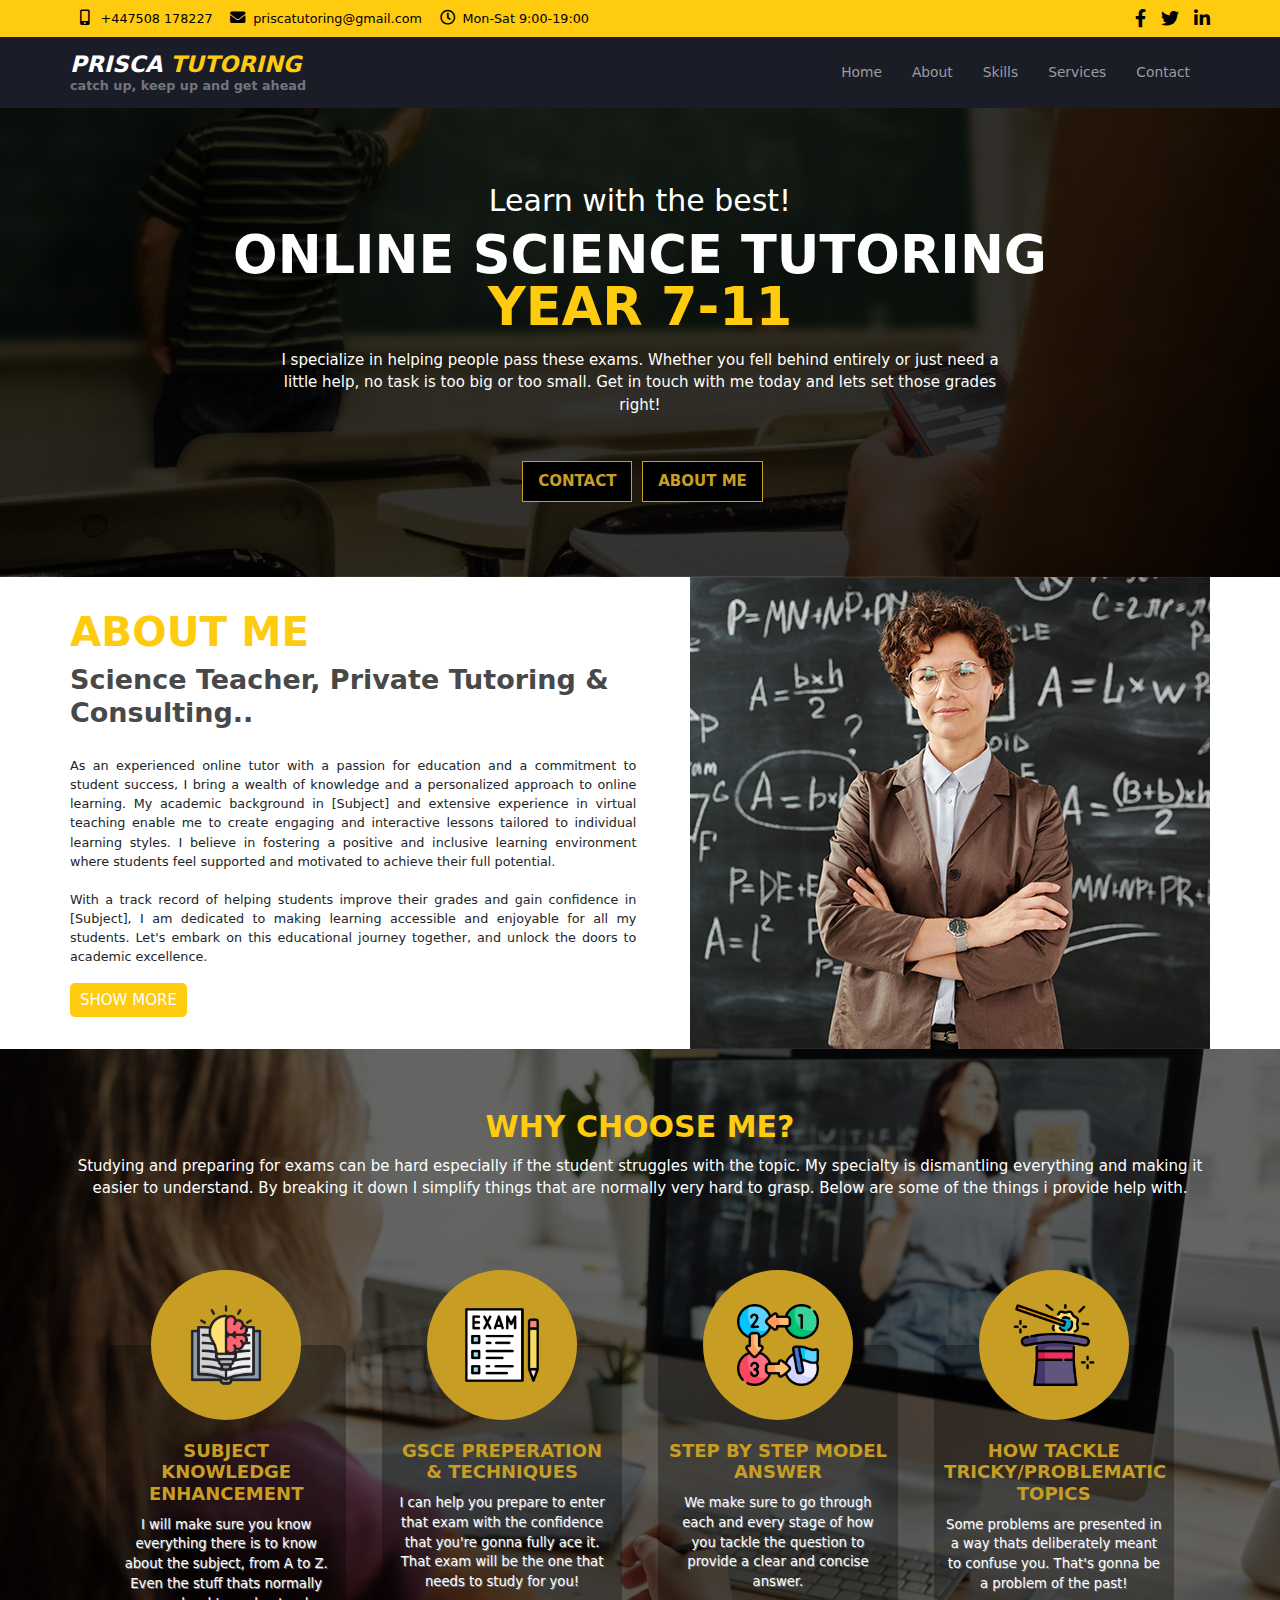
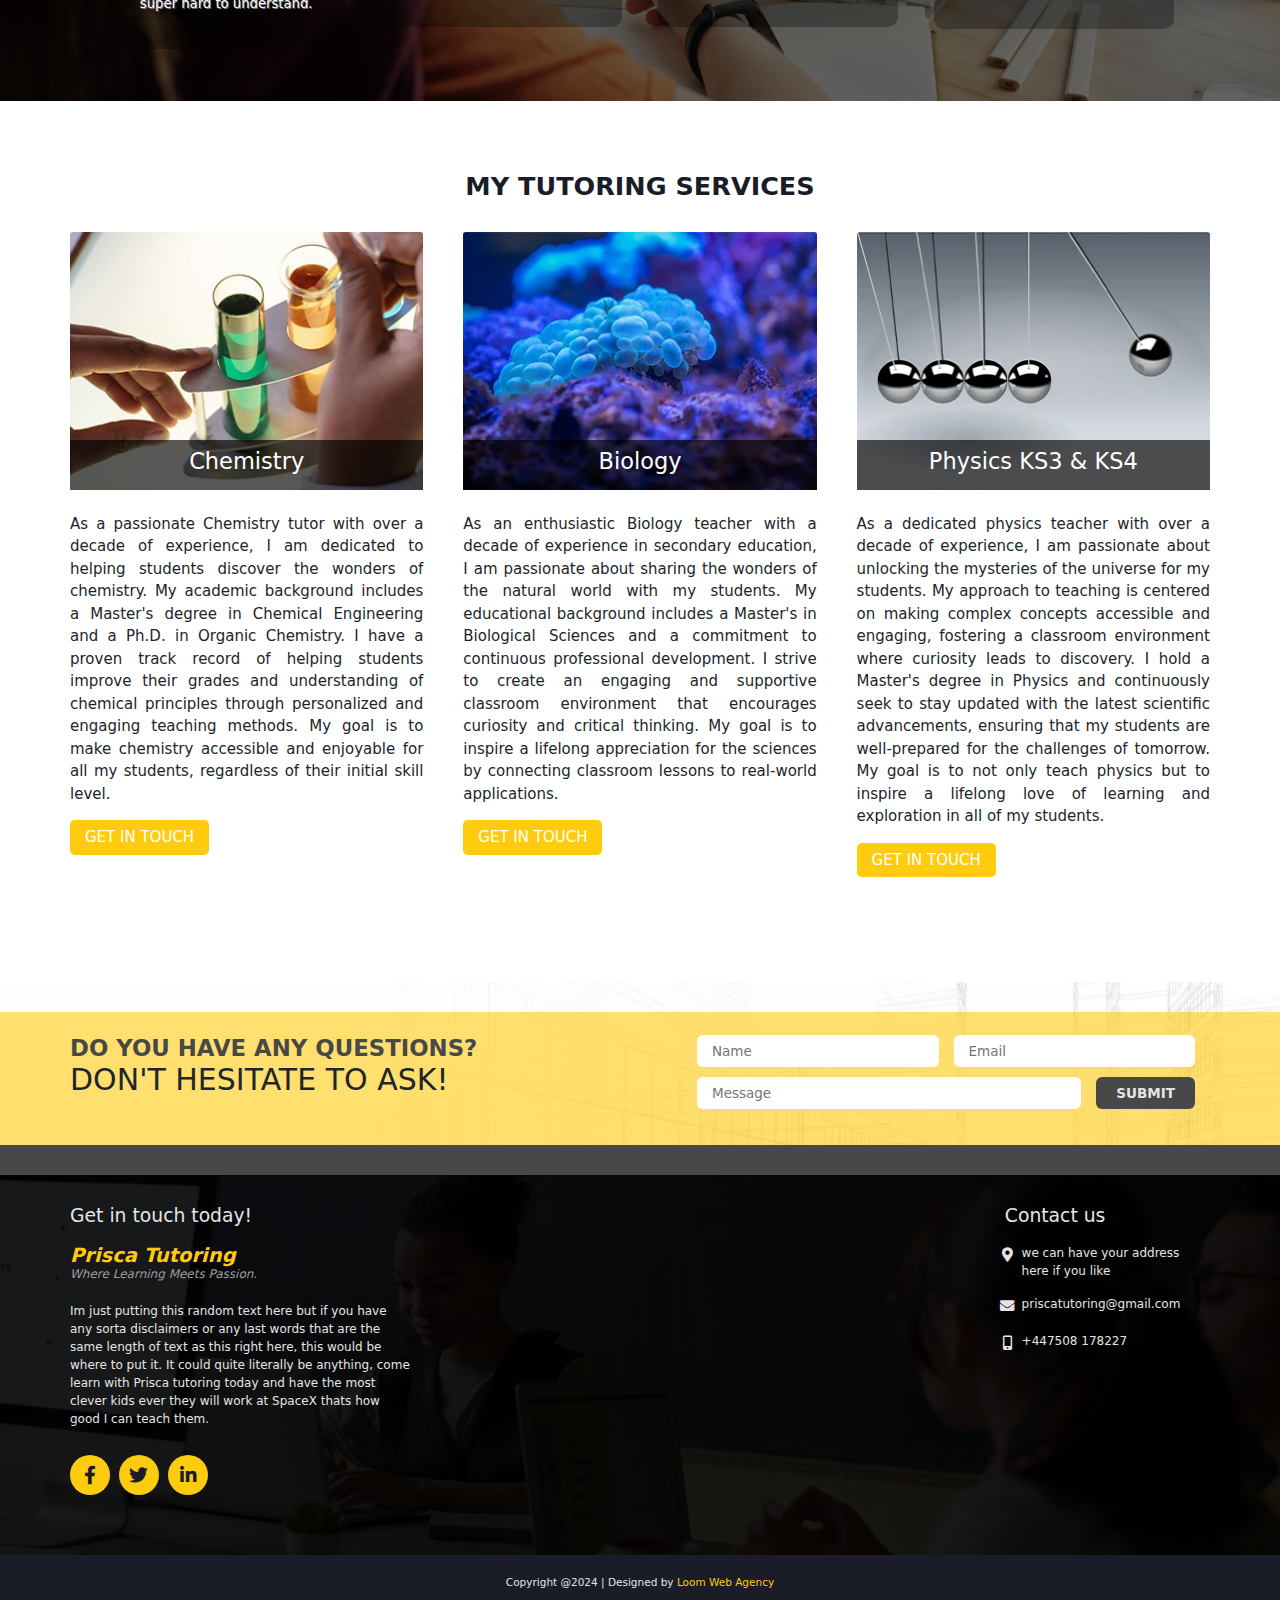
<file: index.html>
<!DOCTYPE html>
<html>
<head>
    <meta charset="UTF-8">
    <meta http-equiv="X-UA-Compatible" content="IE=edge">
    <meta name="viewport" content="width=device-width, initial-scale=1.0">
    <link href="css/all.min.css" rel="stylesheet" type="text/css">
    <link href="css/animate.compat.css" rel="stylesheet" type="text/css">
    <link href="css/bootstrap.min.css" rel="stylesheet" type="text/css">
    <link href="css/styles.css" rel="stylesheet" type="text/css">
    <script defer src="js/scripts.js"></script>
    <title>Prisca Tutoring</title>
</head>

<body>
    <section id="sec-0">
        <header class="top">
            <div class="container">
                <p>+447508 178227</p>
                <p>priscatutoring@gmail.com</p>
                <p>Mon-Sat 9:00-19:00</p>
                <div class="social">
                    <a href="#" title="Facebook"><i class="fa-brands fa-facebook-f"></i></a>
                    <a href="#"><i class="fa-brands fa-twitter"></i></a>
                    <a href="#"><i class="fa-brands fa-linkedin-in"></i></a>
                </div>
            </div>
        </header>
        <header>
            <div class="hide" id="searchBar">
                <input type="search" name="searchBox" id="searchBox" placeholder="Type your search here..    Press [Esc] to exist">
            </div>
            <div class="container">  
                <h1>
                    <span>PRISCA </span>TUTORING 
                    <p>catch up, keep up and get ahead</p>
                </h1>
                <label for="menu"><i class="fas fa-bars"></i></label>
                <input type="checkbox" id="menu">
                <nav>
                    <a href="#index.html">Home</a>
                    <a href="#sec-1">About</a>
                    <a href="#sec-2">Skills</a>
                    <a href="#sec-3">Services</a>
                    <a href="#sec-5">Contact</a>
                </nav>
            </div>
        </header>
        <article>
        <div class="container">
            <h1> Learn with the best!</h1>
            <h2>Online Science Tutoring<br>
            <span>Year 7-11</span></h2>
            <p>I specialize in helping people pass these exams. Whether you fell behind entirely or just need a little help, no task is too big or too small. Get in touch with me today and lets set those grades right!</p>
            <a href="#sec-5">Contact</a>
            <a href="#sec-1">About Me</a>
        </div>
        </article>
    </section>
    <section id="sec-1">
        <div class="container">
            <article>
                <h1>About Me</h1>
                <h2>Science Teacher, Private Tutoring & Consulting..</h2>
                <p>As an experienced online tutor with a passion for education and a commitment to student success, I bring a wealth of knowledge and a personalized approach to online learning. My academic background in [Subject] 
                    and extensive experience in virtual teaching enable me to create engaging and interactive lessons tailored to individual learning styles. I believe in fostering a positive and inclusive learning environment where 
                    students feel supported and motivated to achieve their full potential. <br> <br> With a track record of helping students improve their grades and gain confidence in [Subject], I am dedicated to making learning accessible 
                    and enjoyable for all my students. Let's embark on this educational journey together, and unlock the doors to academic excellence.</p>
                <a href="#sec-5">Show More</a>
            </article>
            <aside><img src="Images/img1.png" alt="man"></aside>
        </div>
    </section>
    <section id="sec-2">
        <div class="container">
            <h1> why choose me?</h1>
            <P>Studying and preparing for exams can be hard especially if the student struggles with the topic. My specialty is dismantling everything and making it easier to understand. By breaking it down I simplify things that are normally very hard to grasp. Below are some of the things i provide help with.</P>
            <article>
                <figure>
                    <div><img src="Images/ico1.png" alt=""></div>
                    <div class="cont">
                        <h2>Subject Knowledge Enhancement</h2>
                        <p>I will make sure you know everything there is to know about the subject, from A to Z. Even the stuff thats normally super hard to understand.</p>
                    </div>
                </figure>
                <figure>
                    <div><img src="Images/ico2.png" alt=""></div>
                    <div class="cont">
                        <h2>GSCE Preperation & Techniques</h2>
                        <p>I can help you prepare to enter that exam with the confidence that you're gonna fully ace it. That exam will be the one that needs to study for you!</p>
                    </div>
                </figure>
                <figure>
                    <div><img src="Images/ico3.png" alt=""></div>
                    <div class="cont">
                        <h2>Step By Step Model Answer</h2>
                        <p>We make sure to go through each and every stage of how you tackle the question to provide a clear and concise answer.</p>
                    </div>
                </figure>
                <figure>
                    <div><img src="Images/ico4.png" alt=""></div>
                    <div class="cont">
                        <h2>How tackle tricky/problematic topics</h2>
                        <p>Some problems are presented in a way thats deliberately meant to confuse you. That's gonna be a problem of the past!</p>
                    </div>
                </figure>
            </article>
        </div>
    </section>
    <section id="sec-3">
        <div class="container">
            <h1>My Tutoring Services</h1>
            <div class="cont">
                <div class="card border-0">
                    <div>
                        <img src="Images/card1.jpg" class="card-img-top" alt="...">
                        <h5 class="caption">Chemistry</h5>
                    </div>
                    <div class="card-body px-0 pt-4">
                        <p class="card-text">As a passionate Chemistry tutor with over a decade of experience, I am dedicated to helping students discover the wonders of chemistry. My academic background includes a Master's degree 
                            in Chemical Engineering and a Ph.D. in Organic Chemistry. I have a proven track record of helping students improve their grades 
                            and understanding of chemical principles through personalized and engaging teaching methods. My goal is to make chemistry accessible 
                            and enjoyable for all my students, regardless of their initial skill level.</p>
                    <a href="#sec-5">Get in Touch</a>
                    </div>
                </div>
                <div class="card border-0">
                    <div>
                        <img src="Images/card2.jpg" class="card-img-top" alt="...">
                        <h5 class="caption">Biology</h5>
                    </div>
                    <div class="card-body px-0 pt-4">
                        <p>As an enthusiastic Biology teacher with a decade of experience in secondary education, I am passionate about sharing the wonders of the natural world with my students. 
                            My educational background includes a Master's in Biological Sciences and a commitment to continuous professional development. I strive to create an engaging and supportive classroom environment that encourages curiosity and critical thinking. 
                            My goal is to inspire a lifelong appreciation for the sciences by connecting classroom lessons to real-world applications.</p>
                    <a href="#sec-5">Get In Touch</a>
                    </div>
                </div>
                <div class="card border-0">
                    <div>
                        <img src="Images/card3.jpg" class="card-img-top" alt="...">
                        <h5 class="caption">Physics KS3 & KS4</h5>
                    </div>
                    <div class="card-body px-0 pt-4">
                        <p>As a dedicated physics teacher with over a decade of experience, I am passionate about unlocking the mysteries of the universe for my students. 
                            My approach to teaching is centered on making complex concepts accessible and engaging, fostering a classroom environment where curiosity leads to discovery. 
                            I hold a Master's degree in Physics and continuously seek to stay updated with the latest scientific advancements, ensuring that my students are well-prepared for the challenges of tomorrow. 
                            My goal is to not only teach physics but to inspire a lifelong love of learning and exploration in all of my students.</p>
                    <a href="#sec-5">Get In Touch</a>
                    </div>
                </div>
            </div>
        </div>
    </section>
    <section id="sec-5">
        <div class="contactUs">
            <div class="container">
                <aside>
                    <h1>do you have any questions?</h1>
                    <h2>don't hesitate to ask!</h2>
                </aside>
                <form action="https://formsubmit.co/maloapps@gmail.com" id="form" action="/" method="POST">
                    <input type="text" name="name" id="" placeholder="Name" required>
                    <input type="hidden" name="_next" value="https://lordlexx.github.io/Updated-Prisca-Tutoring-Site/">
                    <input type="email" name="email" id="email" placeholder="Email" required>
                    <input type="text" name="message" id="" placeholder="Message" required>
                    <input type="submit" value="submit" id="submit">
                    <p id="msg"></p>
                </form>
            </div>
        </div>
    </section>
    <section id="sec-6">
        <div class="container">
            <div class="about">
                <h1>Get in touch today!</h1>
                <h2>
                    Prisca Tutoring 
                    <p>Where Learning Meets Passion.</p>
                </h2>
                <p>Im just putting this random text here but if you have any sorta disclaimers or any last words that are the same length of text as this right here, this would be where to put it. It could quite literally be anything, come learn with Prisca tutoring today and have the most clever kids ever they will work at SpaceX thats how good I can teach them.</p>
                <a href="#"><i class="fab fa-facebook-f"></i></a>
                <a href="#"><i class="fab fa-twitter"></i></i></a>
                <a href="#"><i class="fab fa-linkedin-in"></i></a>   
            </div>
            <div class="contact">
                <h1>Contact us</h1>
                <p>we can have your address here if you like</p>
                <p>priscatutoring@gmail.com</p>
                <p>+447508 178227</p>

            </div>
        </div>
    </section>
    <section id="sec-7">
        <div class="container">
            <p>Copyright @2024 | Designed by <span>Loom Web Agency</span></p>
        </div>
    </section>

    <script src="js/wow.min.js"></script>
    <script> new WOW().init();</script>
    <script src="js/bootstrap.bundle.min.js"></script>
</body>
</html>
</file>
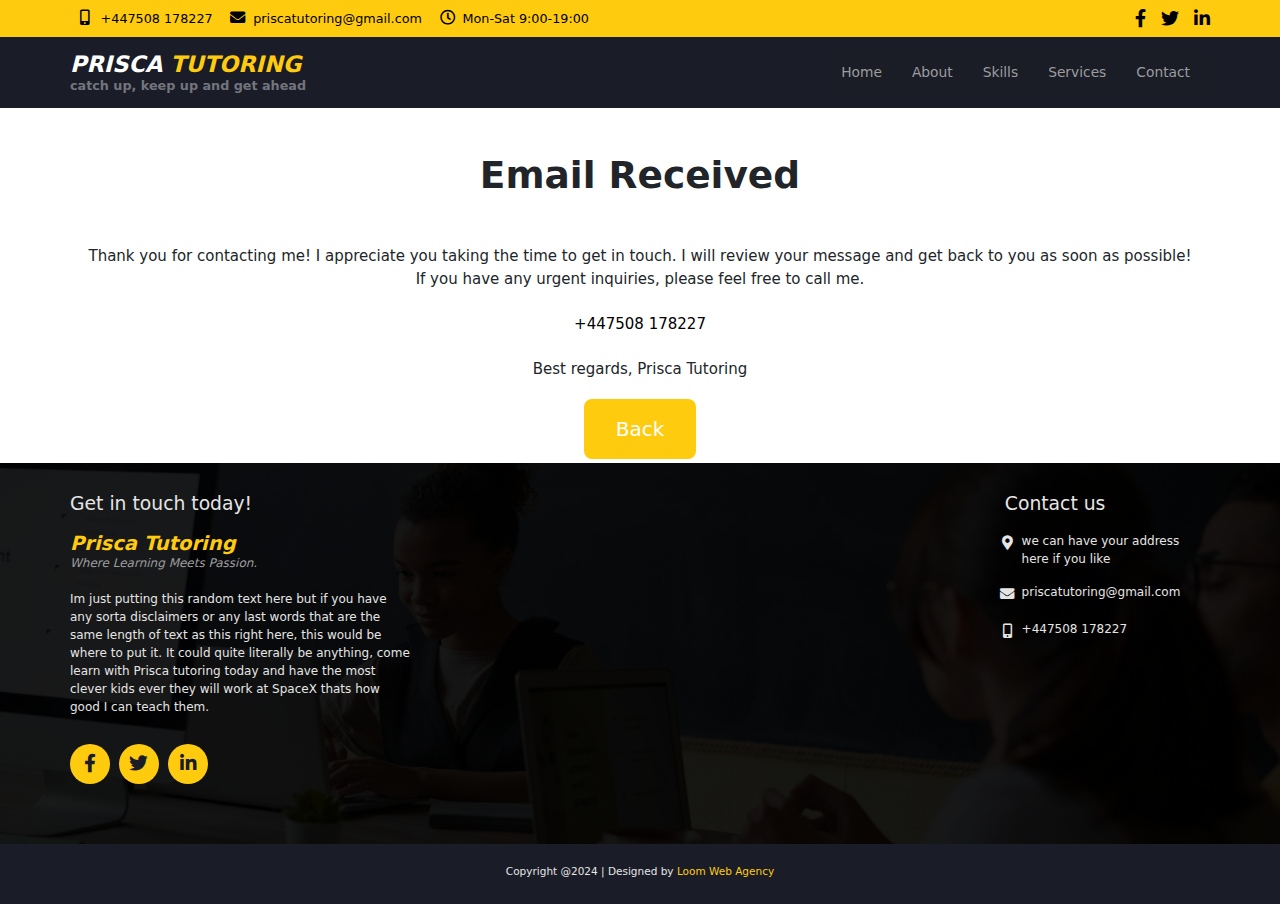
<file: thankyou.html>
<!DOCTYPE html>
<html>
<head>
    <meta charset="UTF-8">
    <meta http-equiv="X-UA-Compatible" content="IE=edge">
    <meta name="viewport" content="width=device-width, initial-scale=1.0">
    <link href="css/all.min.css" rel="stylesheet" type="text/css">
    <link href="css/animate.compat.css" rel="stylesheet" type="text/css">
    <link href="css/bootstrap.min.css" rel="stylesheet" type="text/css">
    <link href="css/styles.css" rel="stylesheet" type="text/css">
    <script defer src="js/scripts.js"></script>
    <title>Prisca Tutoring</title>
</head>

<body>
    <section id="sec-0">
        <header class="top">
            <div class="container">
                <p>+447508 178227</p>
                <p>priscatutoring@gmail.com</p>
                <p>Mon-Sat 9:00-19:00</p>
                <div class="social">
                    <a href="#" title="Facebook"><i class="fa-brands fa-facebook-f"></i></a>
                    <a href="#"><i class="fa-brands fa-twitter"></i></a>
                    <a href="#"><i class="fa-brands fa-linkedin-in"></i></a>
                </div>
            </div>
        </header>
        <header>
            <div class="hide" id="searchBar">
                <input type="search" name="searchBox" id="searchBox" placeholder="Type your search here..    Press [Esc] to exist">
            </div>
            <div class="container">  
                <h1>
                    <span>PRISCA </span>TUTORING 
                    <p>catch up, keep up and get ahead</p>
                </h1>
                <label for="menu"><i class="fas fa-bars"></i></label>
                <input type="checkbox" id="menu">
                <nav>
                    <a href="index.html#sec-0">Home</a>
                    <a href="index.html#sec-1">About</a>
                    <a href="index.html#sec-2">Skills</a>
                    <a href="index.html#sec-3">Services</a>
                    <a href="index.html#sec-5">Contact</a>
                </nav>
            </div>
        </header>
    </section>

    <section>
        <div class="thank-you-sect">
            <center><br><br>
            <h1><b>Email Received</b></h1>
            <p class="thank-you-mess">Thank you for contacting me! I appreciate you taking the time to get in touch. I will review your message and get back to you as soon as possible!
                <br>
                If you have any urgent inquiries, please feel free to call me. 
                
                <br><br><a href="tel:+447508 178227" class="phone">+447508 178227</a>
                
                <br><br>Best regards, Prisca Tutoring</p>

                <a href="index.html" class="back">Back</a>
            </center>

        </div>

    </section>

    <section id="sec-6">
        <div class="container">
            <div class="about">
                <h1>Get in touch today!</h1>
                <h2>
                    Prisca Tutoring 
                    <p>Where Learning Meets Passion.</p>
                </h2>
                <p>Im just putting this random text here but if you have any sorta disclaimers or any last words that are the same length of text as this right here, this would be where to put it. It could quite literally be anything, come learn with Prisca tutoring today and have the most clever kids ever they will work at SpaceX thats how good I can teach them.</p>
                <a href="#"><i class="fab fa-facebook-f"></i></a>
                <a href="#"><i class="fab fa-twitter"></i></i></a>
                <a href="#"><i class="fab fa-linkedin-in"></i></a>   
            </div>
            <div class="contact">
                <h1>Contact us</h1>
                <p>we can have your address here if you like</p>
                <p>priscatutoring@gmail.com</p>
                <p>+447508 178227</p>

            </div>
        </div>
    </section>
    <section id="sec-7">
        <div class="container">
            <p>Copyright @2024 | Designed by <span>Loom Web Agency</span></p>
        </div>
    </section>

    <script src="js/wow.min.js"></script>
    <script> new WOW().init();</script>
    <script src="js/bootstrap.bundle.min.js"></script>
</body>
</html>
</file>
<file: css/styles.css>
*{
    margin: 0px;
    padding: 0px;
    box-sizing: border-box;
    outline-style: none;
}

html {
    font-size: 12px;
    color: #000;
    font-family:'Segoe UI', Tahoma, Geneva, Verdana, sans-serif;
}

:root{
    --txtaccent: #fff;
    --txtaccent1: #9D9D9F;
    --textaccent2: #73757E;
    --textaccent3: #484848;
    --txtaccent4: #000;
    --txtaccent5: #E5E5E5;
    --haccent: #FFCB0F;
    --haccent_withOpacity: rgba(255, 203, 15,0.6);
    --haccent2: #C79E23;
    --bgaccent: #1A1C27;
    --bgaccent_withOpacity: rgba(26, 28, 39,0.96);
}
.container{
    width: 95%;
    margin: 0px auto;
    padding: 0px;
}
#sec-0{
    background: linear-gradient(rgba(0,0,0,0.8),rgba(0,0,0,0.8)), url(../Images/banner.jpg) no-repeat top center/cover;
}
#sec-0 header.top {
    background-color: var(--haccent);
    font-size: 0.85rem;
    color: var(--txtaccent4);
    padding-top: 6px;
}
#sec-0 header.top .container {
    display: flex;
    flex-wrap: wrap;
    justify-content: space-evenly;
}
#sec-0 header.top p {
    display: flex;
    width: 45%;
    justify-content: flex-start;
    align-items: center;
    margin-bottom: 0px;
}
#sec-0 header.top p:nth-of-type(2) {
    justify-content: flex-end;
}
#sec-0 .top p::before{
    font-family: fontAwesome;
    display: inline-flex;
    width: 2em;
    justify-content: center;
    font-size: 1.2em;
}
#sec-0 .top p:first-of-type::before{
    content: "\f3cd";
}
#sec-0 .top p:nth-of-type(2)::before{
    content: "\f0e0";
}
#sec-0 .top p:last-of-type::before{
    content: "\f017";
}
#sec-0 .top .social {
    display: flex;
    width: 45%;
    justify-content: flex-end;
    gap: 5px;
}
#sec-0 .top .social a{
    font-size: 1.2rem;
    display: inline-block;
    padding: 5px 0px 5px 5px;
    color: inherit;
    text-decoration: none;
    transition: transform 0.3s ease-in-out;
}
#sec-0 .top .social a:hover{
    transform: scale(1.15);
}
#sec-0 .top .social a img{
    height: 1.2em;
    margin-top: -5px;
}
#sec-0 header:last-of-type{
    background-color: var(--bgaccent);
    position: relative;
}
#sec-0 header:last-of-type .container{
    display: flex;
    flex-wrap: wrap;
    justify-content: space-between;
    align-items: center;
    padding: 0.65rem 0px;
    position: relative;
}
#sec-0 header:last-of-type h1{
    font-size: 1.5rem;
    font-style: italic;
    font-weight: bold;
    color: var(--haccent);
    padding: 0px;
    margin: 0px;
}
#sec-0 header:last-of-type h1>span{
    color: var(--txtaccent);
}
#sec-0 header:last-of-type h1 p{
    font-size: 0.85rem;
    font-style: normal;
    color: var(--textaccent2);
    margin: 0px;
}
#sec-0 header label{
    color: var(--haccent);
    font-size: 2rem;
}
#sec-0 header nav a {
    display: block;
    text-decoration: none;
    color: var(--txtaccent1);
    text-align: center;
    padding: 10px;
    transition: background-color 0.6s ease;
    border-bottom: solid 1px var(--txtaccent1);
}
#sec-0 header nav a:hover{
    background-color: var(--haccent_withOpacity);
    color: var(--txtaccent);
}
#sec-0 header nav i {
    display: flex;
    text-decoration: none;
    color: var(--haccent);
    text-align: center;
    align-items: center;
    padding: 10px;
    font-size: 1.2em;
    transition: transform 0.3s ease-in-out;
    width: fit-content;
    margin: 0px auto;
}
#sec-0 header nav i:hover {
    transform: scale(1.3);
    cursor:pointer;
}
#sec-0 #searchBar {
    justify-content: center;
    align-items: flex-start;
    background: linear-gradient(rgba(0,0,0,0.9),rgba(0,0,0,0.9));
    backdrop-filter: blur(4px);
    position: absolute;
    width: 100%;
    height: 110vh;
    top: 100%;
}
#sec-0 #searchBox {
    display: block;
    min-width: 45%;
    padding: 10px 15px;
    text-align: center;
    border-radius: 30px;
    border-style: none;
    transform: translateY(25px);
}
#sec-0 #searchBox:focus {
    box-shadow: inset 0px 0px 25px var(--haccent2);
}
.show{
    display: flex;
}
.hide{
    display: none;
}

#sec-0 header input {
    display: none;
}
#sec-0 input + nav {
    display: none;
    width: 100%;
}
#sec-0 input:checked + nav {
    display: block;
}
#sec-0 article{
    display: flex;
    align-items: center;
    text-align: center;
    padding: 3rem 0px;
}
#sec-0 article h1{
    font-weight: normal;
    font-size: 1.25rem;
    color: var(--txtaccent);
    margin-bottom: 10px;
}
#sec-0 article h2{
    text-transform: uppercase;
    font-size: 1.85rem;
    color: var(--txtaccent);
    line-height: 1em;
    margin-bottom: 15px;
    font-weight: 700;
}
#sec-0 article h2 span{
    color: var(--haccent);
}
#sec-0 article p{
    color: var(--txtaccent);
    margin-bottom: 3rem;
    padding-left: 4rem;
    padding-right: 4rem;
}
#sec-0 article a{
    color: var(--haccent2);
    background-color: var(--txtaccent4);
    display: inline-block;
    padding: 8px 15px;
    margin-left: 5px;
    border: solid 1px var(--haccent2);
    text-decoration: none;
    text-transform: uppercase;
    font-weight: bold;
}
#sec-0 article a:hover{
    background-color: var(--haccent2);
    color: var(--txtaccent);
}
#sec-1 {
    background-color: var(--txtaccent);
}
#sec-1 article{
    padding-top: 20px;
    text-align: center;
}
#sec-1 article h1{
    font-size: 1.85rem;
    color: var(--haccent);
    font-weight: 700;
    text-transform: uppercase;
}
#sec-1 article h2{
    font-size: 1.1rem;
    font-weight: 700;
    color: var(--textaccent3);
}
#sec-1 article p{
    font-size: 0.85rem;
    text-align: justify;
    margin: 1.3rem 0px 1.1rem;
}
#sec-1 article a{
    color: var(--txtaccent);
    background-color: var(--haccent);
    text-transform: uppercase;
    text-decoration: none;
    padding: 6px 10px;
    border-radius: 5px;
    display: inline-block;
    width: fit-content;
}
#sec-1 aside {
    width: 95%;
    margin: 25px auto 0px;
}
#sec-1 aside img{
    max-width: 100%;
}

#sec-2{
    background: linear-gradient(rgba(0,0,0,0.6),rgba(0,0,0,0.6)), url(../Images/bg4.jpg) no-repeat center center/cover;
    text-align: center;
    padding: 3rem 0px 1.8rem;
}
#sec-2 .container>h1{
    color: var(--haccent);
    text-transform: uppercase;
    font-size: 2rem;
    margin-bottom: 10px;
    font-weight: 700;
}
#sec-2 .container>p {
    color: var(--txtaccent);
    margin-bottom: 30px;
}
#sec-2 article{
    display: flex;
    justify-content: center;
    flex-wrap: wrap;
}
#sec-2 article figure{
    text-align: center;
    max-width: 63%;
    margin-top: 40px;
}
#sec-2 article .cont{
    background: linear-gradient(rgba(0,0,0,0.3),rgba(0,0,0,0.3));
    border-radius: 10px;
    padding: 95px 10px 20px;
    text-align: center;
    margin-top: -75px;
}
#sec-2 article figure div:first-of-type{
    width: 10em;
    height: 10em;
    background-color: var(--haccent2);
    border-radius: 50%;
    display: flex;
    justify-content: center;
    align-items: center;
    margin: 0px auto;
    position: relative;
    z-index: 1;
}
#sec-2 article figure img{
    max-width: 55%;
}
#sec-2 article figure h2{
font-size: 1.2rem;
text-transform: uppercase;
font-weight: 700;
margin-bottom: 10px;
color: var(--haccent2);
}
#sec-2 article figure p{
color: var(--txtaccent);
font-size: 0.88rem;
text-shadow:1px 1px #73757E;
}

#sec-3{
    background-color: var(--txtaccent);
    padding-top: 30px;
    padding-bottom: 30px;
}
#sec-3 h1{
    text-transform: uppercase;
    font-size: 1.7rem;
    margin-bottom: 30px;
    text-align: center;
    color: var(--bgaccent);
    font-weight: 900;
}
#sec-3 .cont{
    display: flex;
    flex-wrap: wrap;
    justify-content: space-between;
    flex-direction: column;
    align-content: space-around;
}
#sec-3 .card{
    width: 90%;
    margin-bottom: 30px;
}
#sec-3 .card p{
    text-align: justify;
    -ms-hyphens: auto;
    -webkit-hyphens: auto;
    -moz-hyphens: auto;
    hyphens: auto;
}
#sec-3 .card>div{
    position: relative;
}
#sec-3 .caption{
    width: 100%;
    text-align: center;
    margin: 0px;
    color: var(--txtaccent);
    background-color: rgba(0,0,0,0.65);
    padding: 8px 15px 15px;
    position: absolute;
    bottom: 0px;
    font-size: 1.5rem;
    font-weight: 400;
}
#sec-3 a{
    color: var(--txtaccent);
    background-color: var(--haccent);
    text-transform: uppercase;
    text-decoration: none;
    padding: 6px 15px;
    border-radius: 5px;
    display: inline-block;
}
#sec-4{
    background: linear-gradient(rgba(78, 76, 70, 0.8),rgba(78, 76, 70, 0.8)), url(../Images/bg2.jpg) no-repeat center center/cover;
    text-align: center;
    padding-top: 2rem;
    padding-bottom: 4rem;
}
#sec-4 h1{
    text-transform: uppercase;
    font-size: 1.7rem;
    margin-bottom: 1.6rem;
    color: var(--txtaccent);
    font-weight: 800;
}
#sec-4 p{
    color: var(--txtaccent);
    font-size: 0.9rem;
    padding: 0px 6rem;
    margin-bottom: 2rem;
}
#sec-4 .filter{
    margin-bottom: 2rem;
    padding: 0px 6rem;
}
#sec-4 .filter a{
    display: inline-block;
    padding: 3px 20px 5px;
    border-radius: 15px;
    color: var(--txtaccent);
    text-decoration: none;
    text-transform: uppercase;
    transition: background-color 0.65s ease;
    font-size: 0.85rem;
}
#sec-4 .filter a:hover{
    background-color: var(--bgaccent);
}
#sec-4 .cont{
    width: 90%;
    margin: 0px auto;
}
#sec-4 .cont>img{
    width: 100%;
    display: block;
    margin: 0px auto 20px;
}
#sec-4 aside{
    display: flex;
    flex-flow: row wrap;
    justify-content: space-between;
}
#sec-4 aside img{
    margin-bottom: 10px;
    width: 48%;
}
#sec-5{
    background: url(../Images/bg3.jpg) no-repeat center center/cover;
    text-align: center;
    padding-top: 2rem;
    font-size: 0.9rem;
}
#sec-5 h1{
    text-transform: uppercase;
    font-size: 1.7rem;
    margin-bottom: 1.6rem;
    color: var(--txtaccent4);
    font-weight: 800;
}
#sec-5 h1+p{
    color: var(--txtaccent4);
    padding: 0px 2rem;
    margin-bottom: 4rem;
}
#sec-5 .cont{
    display: flex;
    flex-flow: wrap;
    justify-content: center;
    gap: 5vh;
}
#sec-5 article{
    width: 70%;
}
#sec-5 .quotetxt{
    display: flex;
    align-items: stretch;
    padding: 1.8em 1.7em 2em 1em;
    background-color: var(--txtaccent5);
    text-align: justify;
    word-break: break-all;    
    position: relative;
}
#sec-5 .quotetxt p:first-child{
    padding-right: 0.7em;
}
#sec-5 .quotetxt p:first-child img{
    min-width: 100%;
}
#sec-5 .quotetxt p:last-child{
    padding-top: 3px;
}
#sec-5 .arrow:after {
    content: '';
    position: absolute;
    border: 15px solid transparent;
    border-top-color: var(--txtaccent5);
    left: calc(50% - 15px);
    top: 100%;
}
#sec-5 figure{
    margin-top: 1.85rem;
}
#sec-5 .customer{
    display: block;
    margin: 0px auto;
    border-radius: 50%;
}
#sec-5 figcaption{
    text-transform: uppercase;
    font-weight: 600;
    text-shadow:1px 1px #73757E;
}
#sec-5 article:nth-of-type(2) div.quotetxt{
    color: var(--txtaccent);background-color: var(--haccent);
}
#sec-5 article:nth-of-type(2) .arrow:after{
    border-top-color: var(--haccent);
}
#sec-5 .contactUs{
    padding-top: 1.5rem;
    background-color: var(--haccent_withOpacity);
    border-bottom: solid 2rem var(--textaccent3);
}
#sec-5 .contactUs h1{
    color: var(--textaccent3);
    text-transform: uppercase;
    font-size: 1.52rem;
    font-weight: 800;
    margin: 0px;
}
#sec-5 .contactUs h2{
    font-size: 2rem;
    font-weight: normal;
    text-transform: uppercase;
    margin: 0px;
}
#sec-5 .contactUs form{
    padding: 10px 0px 1.7rem;
    position: relative;
}
#sec-5 .contactUs form input{
    padding: 6px 15px;
    margin: 0px 5px 10px 0px;
    border-radius: 6px;
    border-style: none;
    color: var(--textaccent3);
}
#sec-5 .contactUs form input[type=submit]{
    padding: 6px 20px;
    text-transform: uppercase;
    font-weight: 600;
    background-color: var(--textaccent3);
    color: var(--txtaccent5);
}
#sec-5 .contactUs form input:focus{
    box-shadow: inset 0px 0px 10px var(--txtaccent1);
}
#sec-5 .contactUs form input[type=submit]:hover{
    box-shadow: inset 0px 0px 10px var(--txtaccent1);
}
#sec-5 .contactUs form input+p{
    width: 100%;
    margin: 0px auto;
    color:#ff0000;
    font-style: italic;
    font-size: 0.8rem;
    line-height: 1.1em;
    padding: 0px 6px;
    position: absolute;
    bottom: 2px;
}
.invalid{
    box-shadow: inset 0px 0px 10px #e67a7a;
}
#sec-6{
    background: linear-gradient(rgba(0, 0, 0,0.9),rgba(0, 0, 0,0.9)), url(../Images/rascacielos-nueva-york.jpg) no-repeat center center/cover;
    padding-top: 2rem;
    padding-bottom: 4rem;
    font-size: 0.8rem;
}
#sec-6 .container{
    display: flex;
    flex-flow: row wrap;
    justify-content: space-between;
    row-gap: 15px;
    color: var(--txtaccent5);
}
#sec-6 h1{
    font-weight: 400;
    font-size: 1.25rem;
    margin-bottom: 1.1rem;
}
#sec-6 .about h2{
    font-size: 1.3rem;
    font-weight: 800;
    font-style: italic;
    color: var(--haccent);
    padding-bottom: 5px;
    margin-bottom: 1rem;
}
#sec-6 .about h2 p{
    color: var(--txtaccent1);
    font-size: 0.8rem;
    font-weight: 400;
    margin-bottom: 0px;
}
#sec-6 .about>p{
    margin-bottom: 1.5rem;
}
#sec-6 .about a{
    display: inline-flex;
    padding: 5px;
    width: 40px;
    height: 40px;
    margin-right: 5px;
    border-radius: 50%;
    background-color: var(--haccent);
    font-size: 1.25rem;
    color: var(--bgaccent);
    justify-content: center;
    align-items: center;
    transition: background-color ease-in;
    margin-top: 5px;
    text-decoration: none;
}
#sec-6 .about i{
    vertical-align: baseline;
}
#sec-6 .about a:hover{
    background-color: var(--txtaccent5);
}
#sec-6 .links a{
    color: inherit;
    text-decoration: none;
    display: block;
}
#sec-6 .links a{
    position: relative;
    padding: 0.2em;
    padding-left: 25px;
}
#sec-6 .links a::before{
    content: '';
    position: absolute;
    border: 0.35em solid transparent;
    border-left-color: var(--txtaccent5);
    left: 0px;
    top: 0.8em;
}
#sec-6 .links a:hover{
    text-decoration: underline;
}
#sec-6 .posts a{
    color: inherit;
    text-decoration: none;
    display: flex;
    align-items: center;
    padding: 5px;
    border-radius: 10px;
    margin-bottom: 1.1em;
    transition: background-color 0.7s ease-out;
    margin-left: -5px;
}
#sec-6 .posts a:hover{
    background-color: var(--haccent_withOpacity);
    color: var(--txtaccent);
}
#sec-6 .posts a span{
    display: inline-flex;
    width: 2.5em;
    height: 2.5em;
    border-radius: 50%;
    border: solid 2px var(--txtaccent5);
    justify-content: center;
    align-items: center;
    text-align: center;
    padding: 25px;
    margin-right: 10px;
}
#sec-6 .contact p{
    margin-bottom: 15px;
    display: flex;
    margin-left: -1em;
}
#sec-6 .contact p::before{
    font-family: fontAwesome;
    display: inline-flex;
    min-width: 2em;
    justify-content: center;
    font-size: 1.2em;
}
#sec-6 .contact p:first-of-type::before{
    content: "\f3c5";
}
#sec-6 .contact p:nth-of-type(2)::before{
    content: "\f0e0";
}
#sec-6 .contact p:last-of-type::before{
    content: "\f3cd";
}
#sec-7 {
    background-color: var(--bgaccent);
    padding: 20px 0px 10px;
    text-align: center;
    font-size: 0.7rem;
}
#sec-7 p{
    color: var(--txtaccent5);
}
#sec-7 p span{
    color: var(--haccent);
}

@media (min-width: 576px) {
    html{
        font-size: 13px;
    }
    .container {
        width: 520px;
    }
    #sec-0 header nav a {
        background-color: transparent;
    }
    #sec-0 input + nav {
        background-color: var(--bgaccent_withOpacity);
        position: absolute;
        top: 100%;
        right: 0%;
        width: 35%;
        border-bottom-left-radius: 10px;
    }
    #sec-0 #searchBox {
        transform: translateY(25px);
    }
}
@media (min-width: 768px) {
    html{
        font-size: 14px;
    }
    .container {
        width: 720px;
    }
    #sec-0 header.top {
        padding-top: 0px;
    }
    #sec-0{
        background-position: center center;
    }
    #sec-0 header.top .container {
        justify-content: flex-start;
    }
    #sec-0 header.top p {
        width: fit-content;
        margin-right: 10px;
    }
    #sec-0 .top .social {
        width: fit-content;
        flex-grow: 1;
    }
    #sec-0 header label{
        display: none;
    }
    #sec-0 header nav a {
        border-style: none;
    }
    #sec-0 input + nav {
        display: flex;
        flex-wrap: nowrap;
        justify-content: flex-end;
        width: fit-content;
        position: static;
        border-radius: none;
        font-size: 0.8rem;
    }
    #sec-0 input:checked + nav {
        display: flex;
    }
    #sec-0 article{
        padding: 5rem 0px;
    }
    #sec-0 article h1{
        font-size: 2rem;
    }
    #sec-0 article h2{
        font-size: 3.5rem;
    }
    #sec-0 #searchBox {
        min-width: 35%;
    }
    #sec-1 .container{ 
        display: flex;
        flex-wrap: wrap;
        justify-content: space-between;
    }
    #sec-1 article{
        padding: 0px;
        text-align: left;
        width:51%;
        display: flex;
        flex-flow: column nowrap;
        justify-content: center;
    }
    #sec-1 article p{
        padding-right: 1rem;
    }
    #sec-1 aside {
        width: 48%;
        margin: 0px;
        text-align: right;
    }
    #sec-2{
        padding: 4rem 0px 2.5rem;
    }
    #sec-2 article{
        justify-content: space-between;
    }
    #sec-2 article figure{
        max-width: 40%;
    }
    #sec-2 article figure img{
        max-width: 55%;
    }
    #sec-3 {
        padding-top: 40px;
        padding-bottom: 50px;
    }
    #sec-3 .cont{
        flex-direction: row;
    }
    #sec-3 .card{
        width: 48%;
    }
    #sec-3 .card:last-child{
        margin-left: auto;
        margin-right: auto;
    }
    #sec-4 .cont{
        width: 100%;
        margin: 0px;
    }
    #sec-4 aside img{
        margin-bottom: 15px;
        width: 48%;
    }
    #sec-5 h1+p{
        padding: 0px 6rem;
    }
    #sec-5 .cont{
        gap: 5vw;
    }
    #sec-5 article{
        width: 43%;
    }
    #sec-5 .contactUs form input+p{
        bottom: 4px;
    }
    #sec-6 .container{
        justify-content: space-between;
        row-gap: 25px;
    }
    #sec-6 .about{
        width: 65%;
    }
    #sec-6 .links{
        width: 20%;
    }
    #sec-6 .posts {
        width: 65%;
    }
    #sec-6 .contact {
        width: 20%;
    }
}
@media (min-width: 1200px) {
    html{
        font-size: 15px;
    }
    .container {
        width: 1140px;
    }
    #sec-0 .top .social {
        gap: 10px ;
    }
    #sec-0 header:last-of-type .container{
        padding: 0.95rem 0px;
    }
    #sec-0 header nav a {
        margin-right: 10px;
        font-size: 0.92rem;
    }
    #sec-0 article p{
        padding-left: 14rem;
        padding-right: 14rem;
    }
    #sec-1 article h1{
        font-size: 2.7rem;
    }
    #sec-1 article h2{
        font-size: 1.8rem;
    }
    #sec-2{
        background-position: center top;
    }
    #sec-2 article{
        justify-content: space-evenly;
    }
    #sec-2 article figure{
        max-width: 21%;
    }
    #sec-3 {
        padding-top: 70px;
        padding-bottom: 60px;
    }
    #sec-3 .card{
        width: 31%;
    }
    #sec-3 .card:last-child{
        margin-left: 0px;
        margin-right: 0px;
    }
    #sec-4 .cont{
        display: flex;
        flex-flow: row wrap;
        justify-content: space-between;
    }
    #sec-4 .cont>img{
        width: 50%;
        margin: 0px;
    }
    #sec-4 aside{
        display: flex;
        flex-flow: row wrap;
        justify-content: space-between;
        width: 49%;
        gap: 10px;
    }
    #sec-4 aside img{
        width: 49%;
        margin: 0px;
    }
    #sec-5{
        background-position: right center;
    }
    #sec-5 .cont{
        justify-content: space-between;
        gap: 0px;
        padding-bottom: 25px;
    }
    #sec-5 article{
        width: 30%;
    }
    #sec-5 .contactUs>.container {
        display: flex;
        justify-content: space-between;
    }
    #sec-5 .contactUs aside{
        width: 45%;
        text-align: left;
    }
    #sec-5 .contactUs form {
        width: 45%;
        padding-top: 0px;
        display: flex;
        flex-wrap: wrap;
        justify-content: space-between;
    }
    #sec-5 .contactUs form input {
        margin-right: 15px;
    }
    #sec-5 .contactUs form input:not(input[type=submit]) {
        flex-grow: 1;
    }
    #sec-5 .contactUs form input+p{
        text-align: left;
    }
    #sec-6 .container{
        justify-content: space-between;
        row-gap: 25px;
    }
    #sec-6 .about{
        width: 30%;
    }
    #sec-6 .links{
        width: 15%;
    }
    #sec-6 .posts {
        width: 20%;
    }
    #sec-6 .contact {
        width: 18%;
    }
}
@media (min-width: 1400px) {
    html{
        font-size: 17px;
    }
    .container {
        width: 1340px;
    }
}

.thank-you-mess {
    padding-left: 80px;
    padding-right: 80px;
    padding-top: 40px;
}

.phone {
    text-decoration: none;
    color: #000;
}

.back {
    background-color: #FFCB0F; /* Green background */ 
    border: none; /* Remove borders */ 
    color: white; /* White text */ 
    padding: 15px 32px; /* Some padding */ 
    text-align: center; /* Center the text */ 
    text-decoration: none; /* Remove underline */ 
    display: inline-block; /* Inline-block display */ 
    font-size: 20px; /* Increase font size */ 
    margin: 4px 2px; /* Small margin */ 
    cursor: pointer; /* Pointer cursor on hover */ 
    border-radius: 8px; /* Rounded corners */ 
    transition: background-color 0.3s ease; /* Smooth transition */
    text-decoration: solid;
}

.back :hover{
    background-color: #6d5501; /* Darker green on hover */ 
    color: white; /* Ensure text color stays white */
}
</file>
